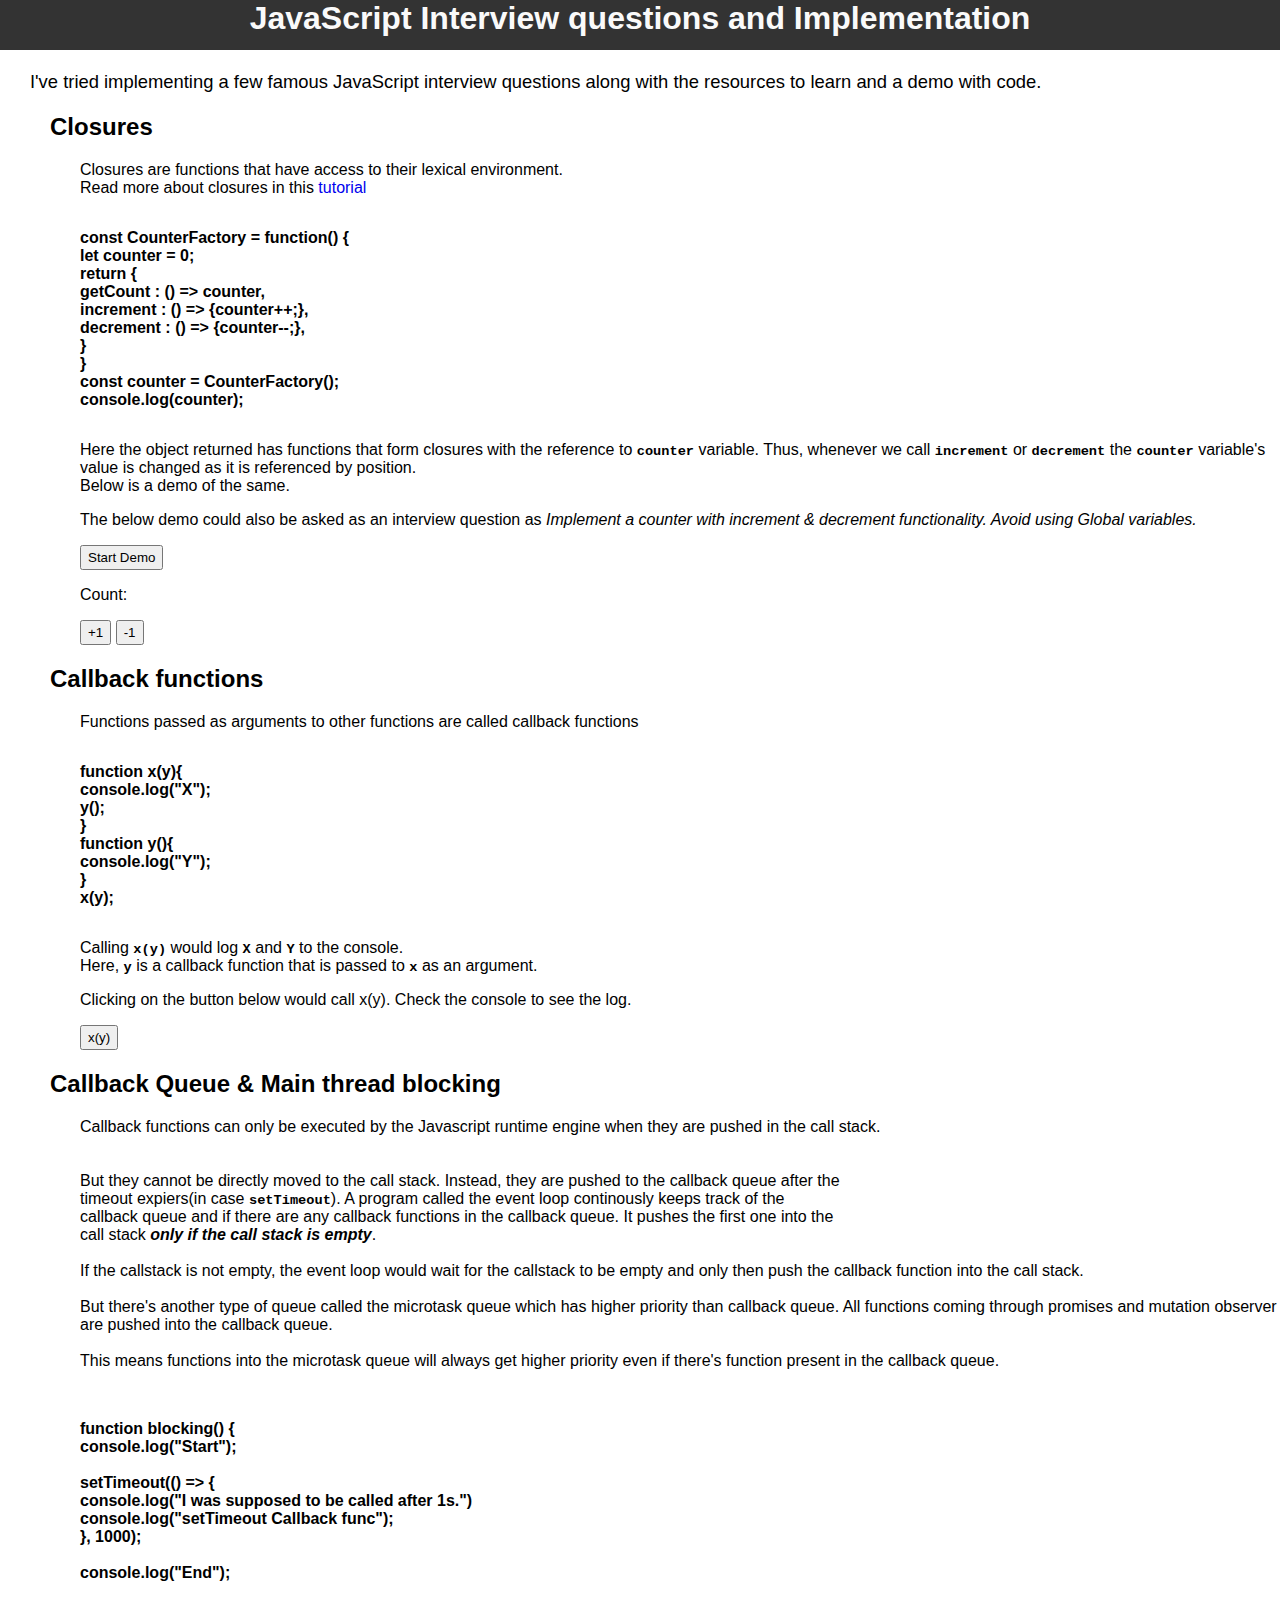
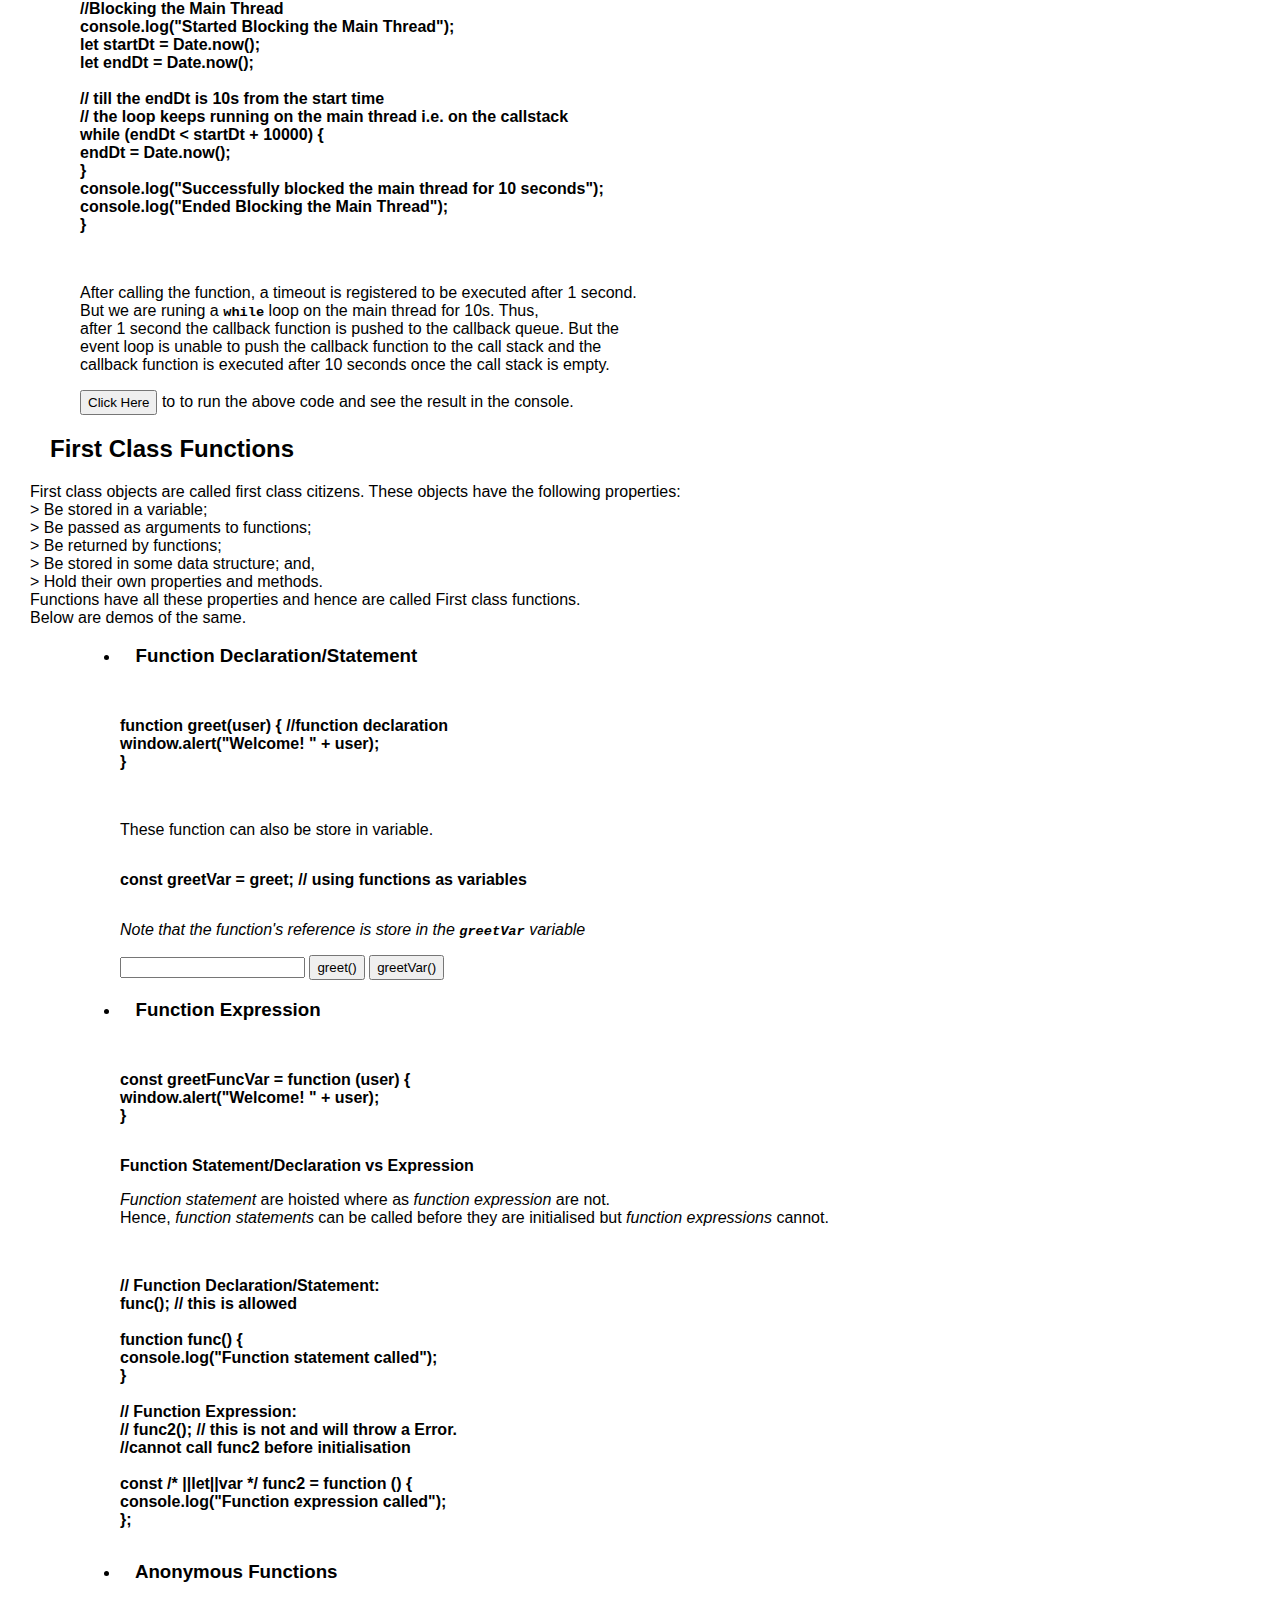
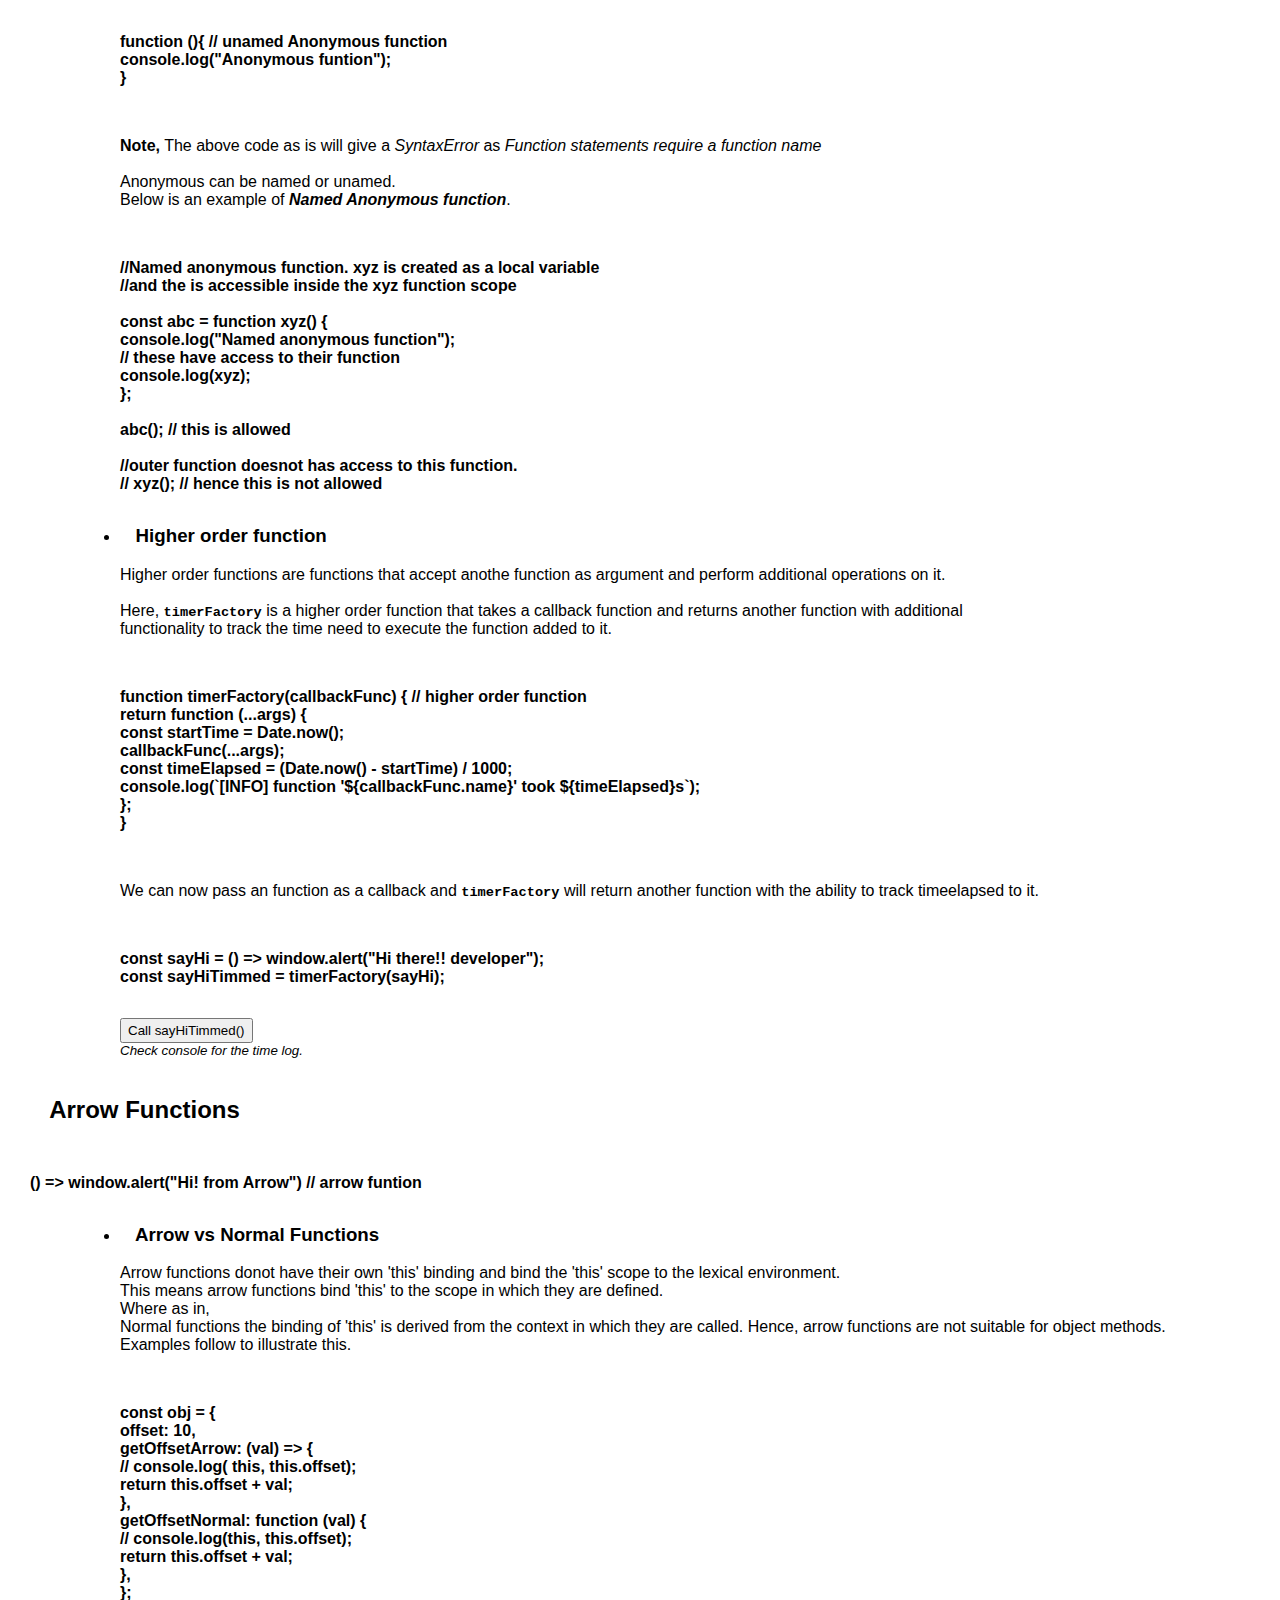
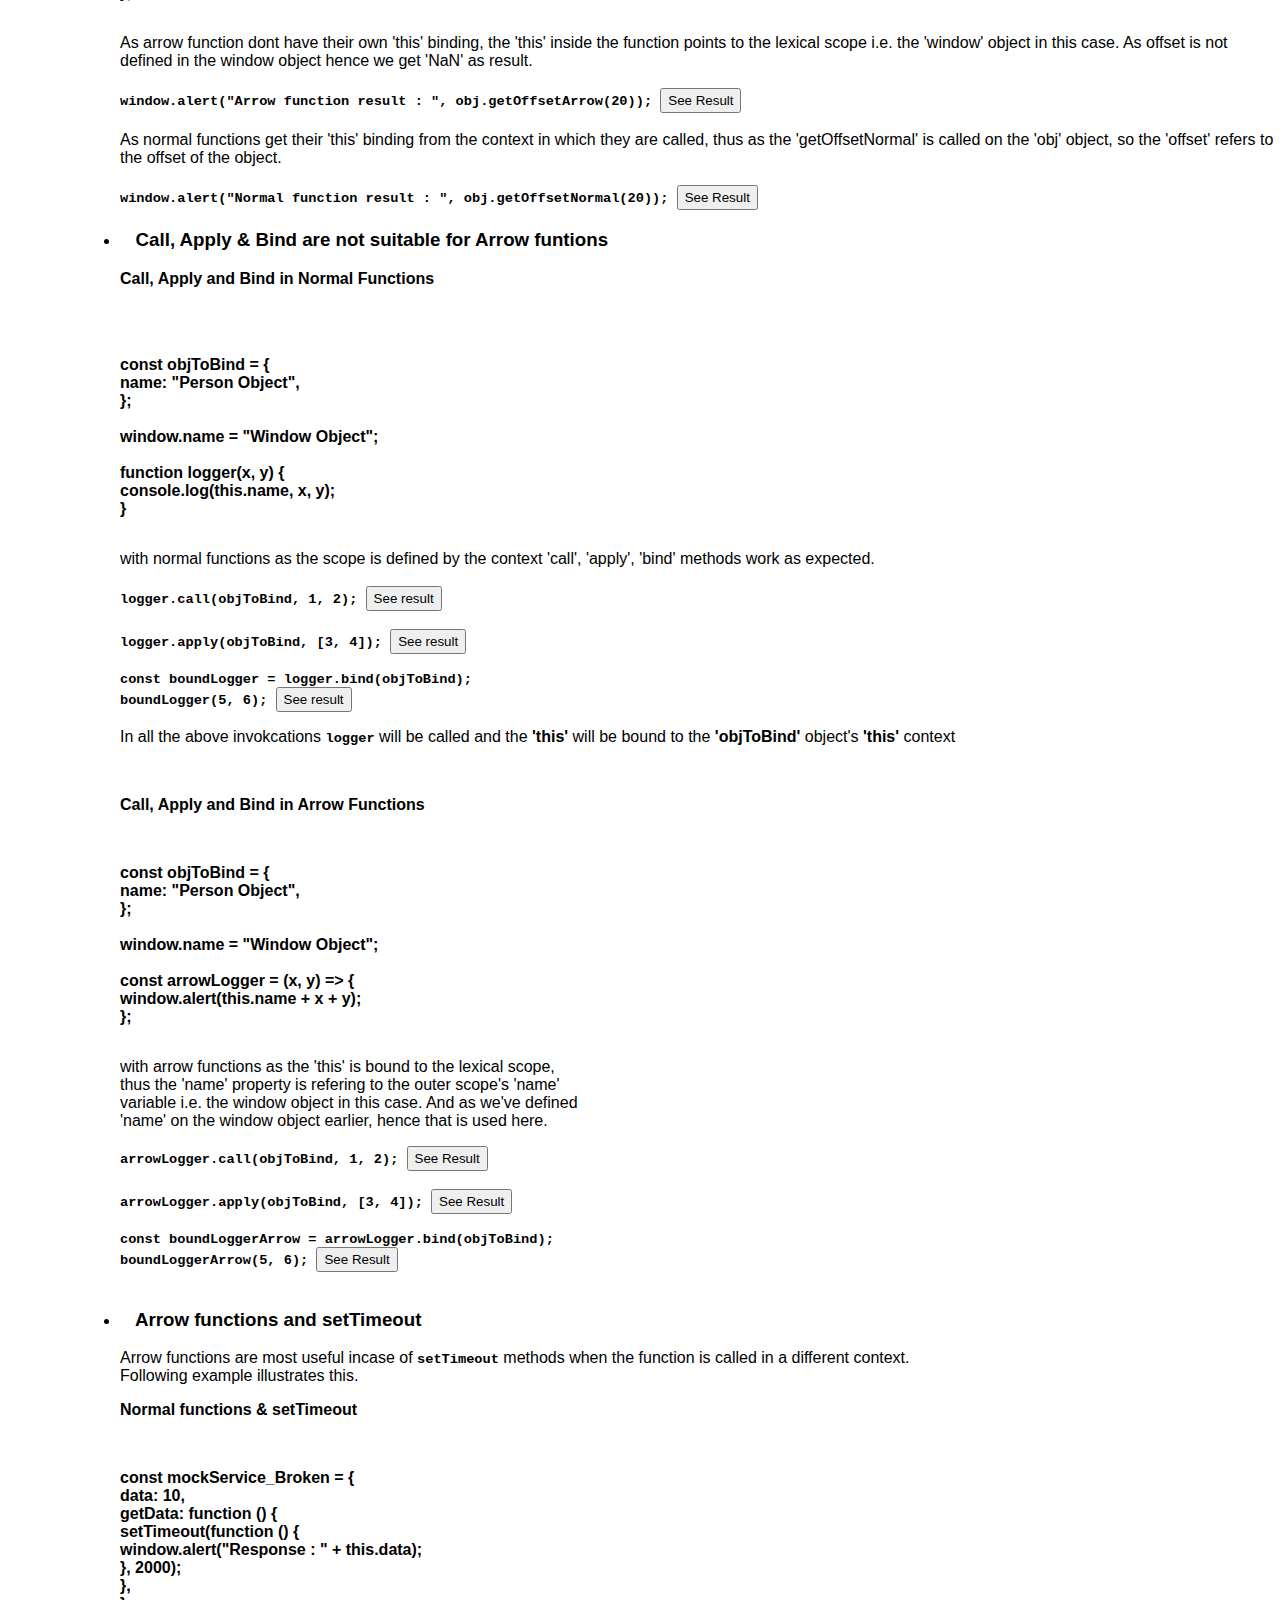
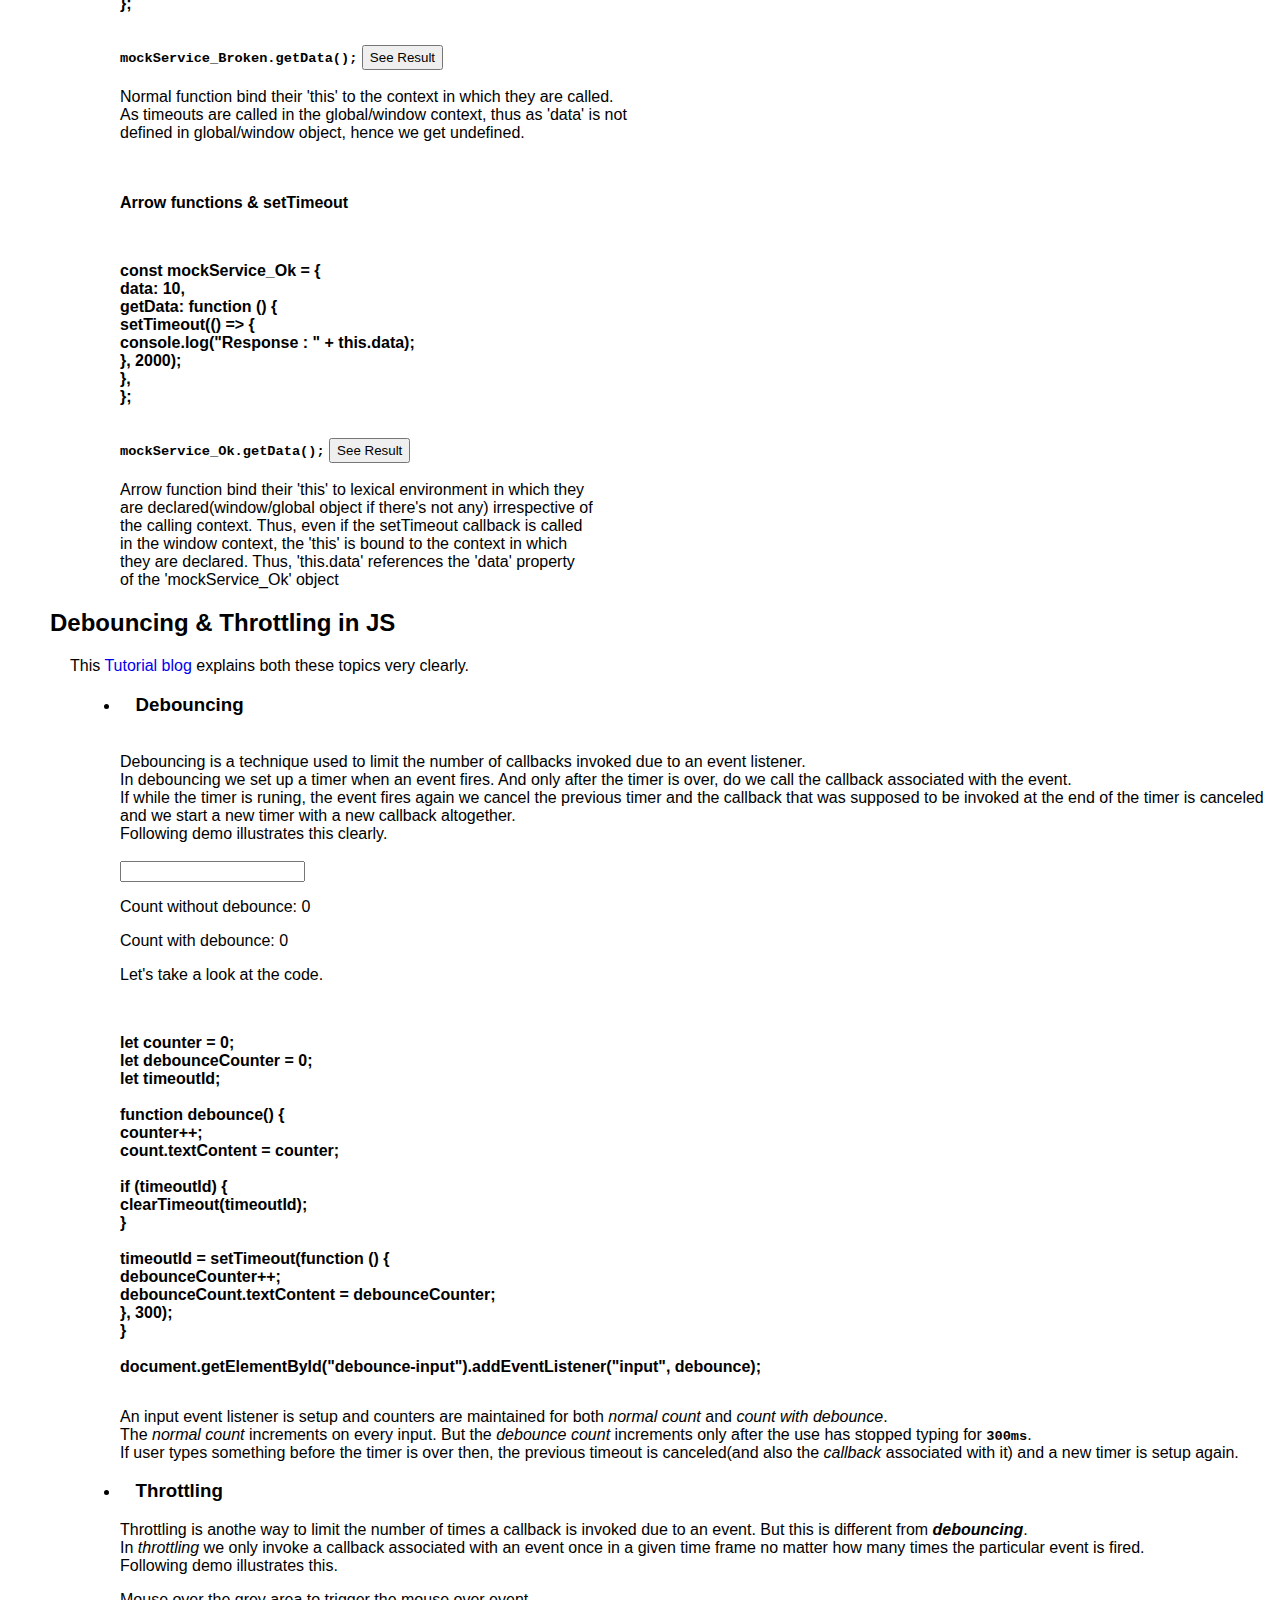
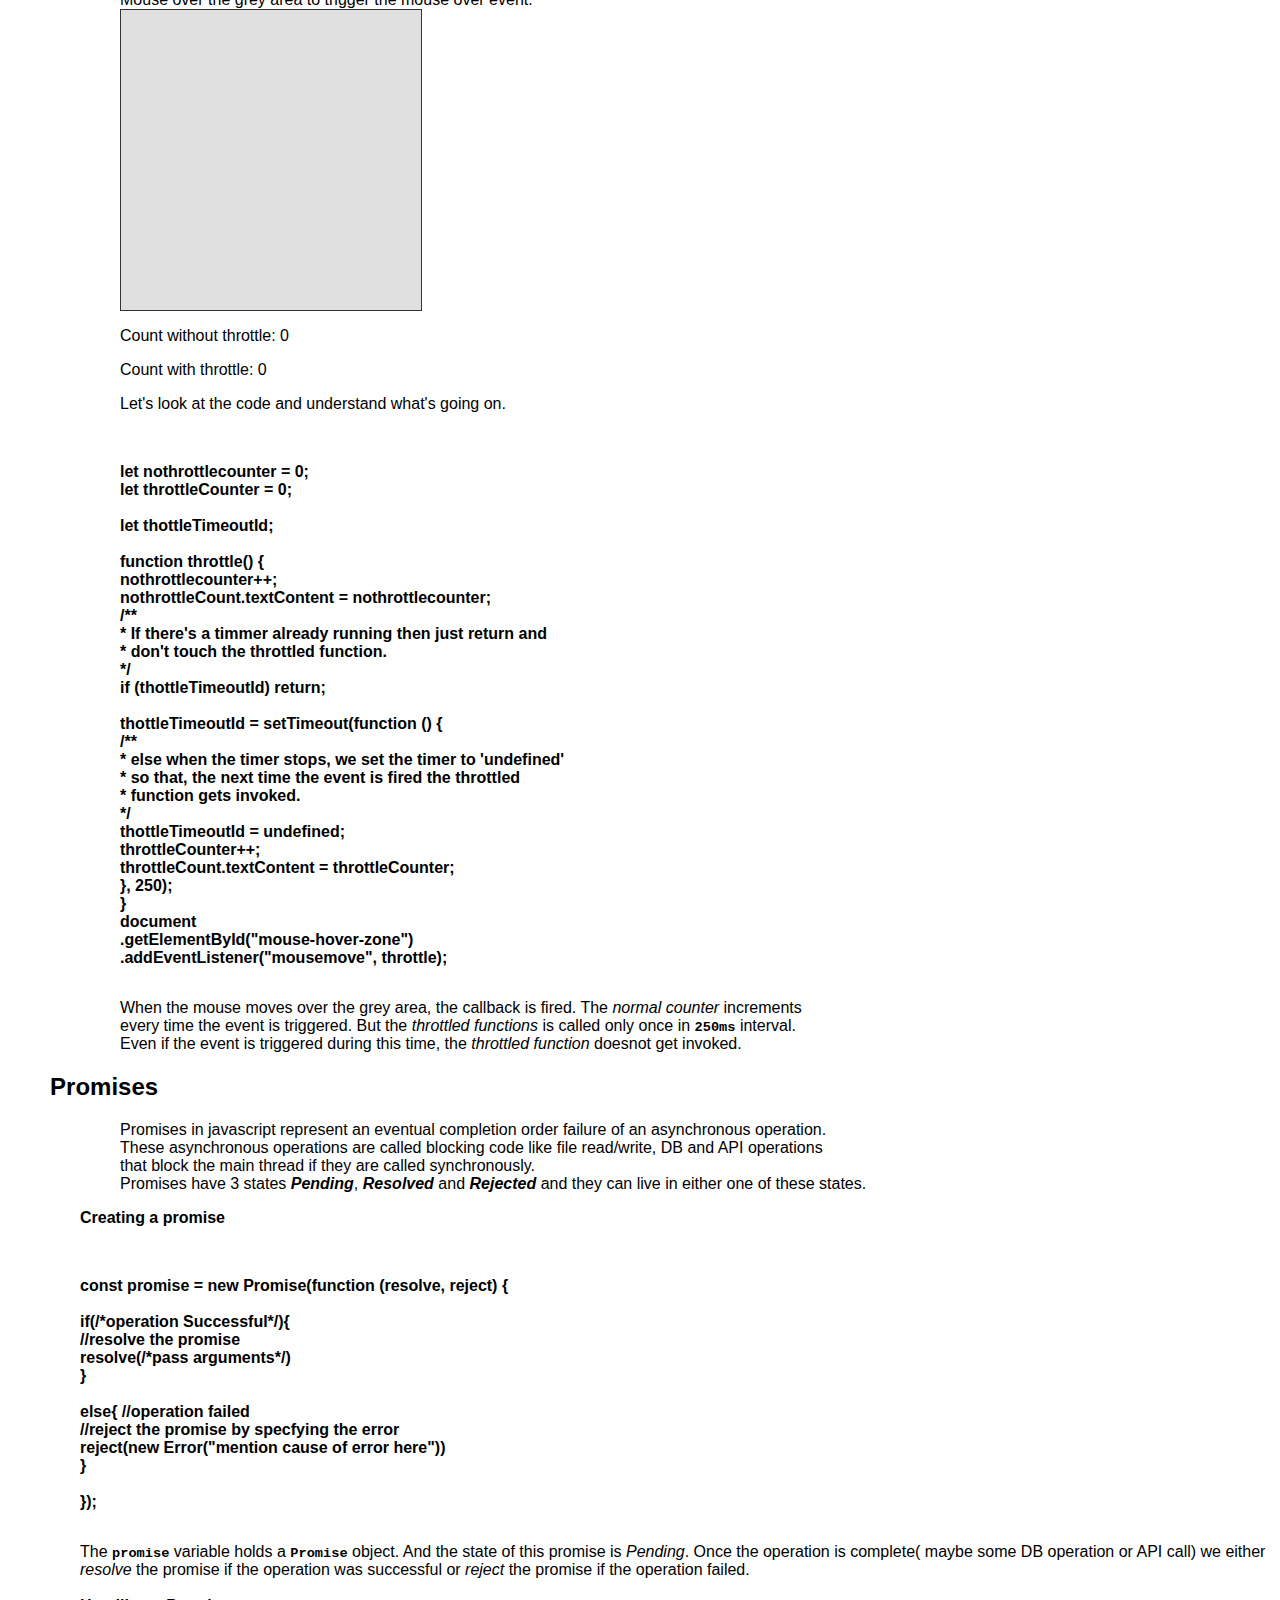
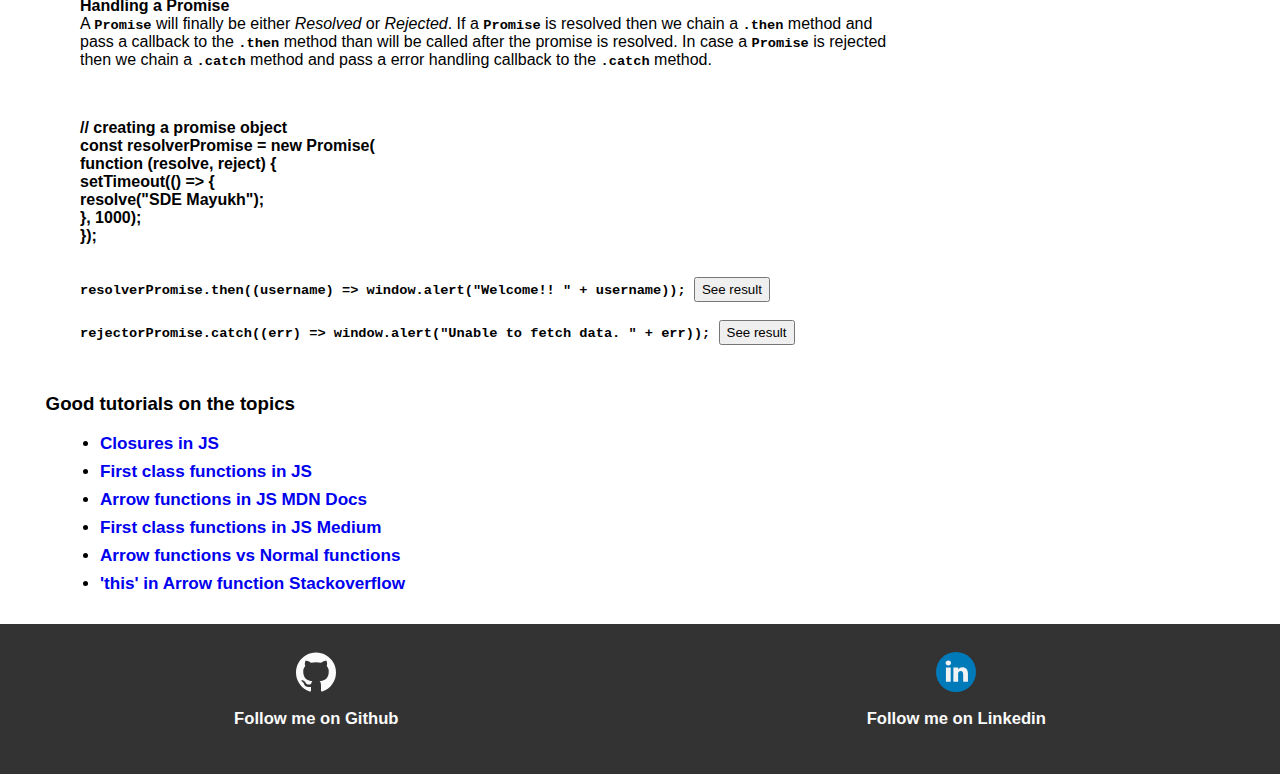
<file: index.html>
<meta name="robots" content="noindex" />
<html>
  <head>
    <meta charset="utf-8" />
    <meta name="viewport" content="width=device-width" />
    <link rel="stylesheet" href="index.css" />
    <title>Common JS Interview Questions</title>
  </head>
  <body>
    <header>
      <h1>JavaScript Interview questions and Implementation</h1>
      <p>
        I've tried implementing a few famous JavaScript interview questions
        along with the resources to learn and a demo with code.
      </p>
    </header>

    <main>
      <section id="closures">
        <h2>
          <a href="#closures">#</a>
          Closures
        </h2>
        <div>

        <p>
          Closures are functions that have access to their lexical environment.
          <br />
          Read more about closures in this
          <a href="https://www.toolsqa.com/javascript/closures-in-javascript/"
            >tutorial</a
          >
        </p>
        <p>
          <p id="code">
            
            const CounterFactory = function() {
        <br>    let counter = 0;
        <br>    return {
        <br>      getCount : () => counter,
        <br>      increment : () => {counter++;},
        <br>      decrement : () => {counter--;},
        <br>    }
        <br>  }
        <br>  const counter = CounterFactory();
        <br>  console.log(counter); 
        
          </p >

          Here the object returned has functions that form closures with the
          reference to <code>counter</code> variable. Thus, whenever we call
          <code>increment</code> or <code>decrement</code> the
          <code>counter</code> variable's value is changed as it is referenced
          by position.
          <br />
          Below is a demo of the same.
          <br>
          <p>
            The below demo could also be asked as an interview question as <em>Implement a counter with increment & decrement
functionality. Avoid using Global variables.</em>

          </p>
        </p>
        <div>
          <button id="closure-start">Start Demo</button>
          <p>
            Count:
            <span id="count"></span>
          </p>
          <button id="increment">+1</button>
          <button id="decrement">-1</button>
          <script src="closureCounter.js"></script>
        </div>
        </div>

      </section>

      <section id="callback-functions">
        <h2>
          <a href="#callback-functions">#</a>
          Callback functions
        </h2>
        <div>

        <p>
          Functions passed as arguments to other functions are called callback
          functions
        </p>
        <p>
          <p id="code">
            function x(y){
        <br>    console.log("X");
        <br>    y();
        <br>  }
        <br>  function y(){
        <br>    console.log("Y");
        <br>  }
        <br>  x(y);
        <br>
          </p >

          Calling <code>x(y)</code> would log <code>X</code> and
          <code>Y</code> to the console.
          <br />
          Here, <code>y</code> is a callback function that is passed to
          <code>x</code> as an argument.
          <br />
        </p>
        <div>
          <p>
            Clicking on the button below would call x(y). Check the console to
            see the log.
          </p>
          <button id="callback-invoke">x(y)</button>
          <script src="callback.js"></script>
        </div>
        </div>

      </section>

      <section id="callback-queue-and-main-thread-blocking">
        <h2>
          <a href="#callback-queue-and-main-thread-blocking">#</a>
          Callback Queue & Main thread blocking
        </h2>
        <div>
        <p>

        Callback functions can only be executed by the Javascript runtime engine when they are pushed in the call stack. 
        <br>
        <br>
        <br> But they cannot be directly moved to the call stack. Instead, they are pushed to the callback queue after the 
        <br> timeout expiers(in case <code>setTimeout</code>). A program called the event loop continously keeps track of the 
        <br> callback queue and if there are any callback functions in the callback queue. It pushes the first one into the 
        <br> call stack <strong><em>only if the call stack is empty</em></strong>. 
        <br>
        <br>
        If the callstack is not empty, the event loop would wait for the callstack to be empty and only then push the callback function into the call stack.
        <br>
        <br>
        But there's another type of queue called the microtask queue which has higher priority than callback queue.
        All functions coming through promises and mutation observer are pushed into the callback queue.
        <br>
        <br>
        This means functions into the microtask queue will always get higher priority even if there's function present in the callback queue.

        </p>

        <p>

          <p id="code">
          <br>  function blocking() {
          <br>    console.log("Start");
          <br>    
          <br>    setTimeout(() => {
          <br>      console.log("I was supposed to be called after 1s.")
          <br>      console.log("setTimeout Callback func");
          <br>    }, 1000);
          <br>    
          <br>    console.log("End");
          <br>    
          <br>    //Blocking the Main Thread
          <br>    console.log("Started Blocking the Main Thread");
          <br>    let startDt = Date.now();
          <br>    let endDt = Date.now();
          <br>    
          <br>    // till the endDt is 10s from the start time
          <br>    // the loop keeps running on the main thread i.e. on the callstack
          <br>    while (endDt < startDt + 10000) {
          <br>      endDt = Date.now();
          <br>    }
          <br>    console.log("Successfully blocked the main thread for 10 seconds");
          <br>    console.log("Ended Blocking the Main Thread");
          <br>  }
          </p>

          <br> After calling the function, a timeout is registered to be executed after 1 second.
          <br> But we are runing a <code>while</code> loop on the main thread for 10s.  Thus,
          <br> after 1 second the callback function is pushed to the callback queue.  But the 
          <br> event loop is unable to push the callback function to the call stack and the
          <br> callback function is executed after 10 seconds once the call stack is empty.
        </div>
          
        </p>

        <div>
          <button id="blocking-start">Click Here</button> to to run the above code and see the result in the console.
          <script src="blocking.js"></script> 
        </div>
      </section>

      <section id="functions-as-first-class-citizen">
        <h2>
          <a href="#functions-as-first-class-citizen">#</a>
          First Class Functions
        </h2>
        <p>
          
        First class objects are called first class citizens. 
        These objects have the following properties: 
  <br>    > Be stored in a variable;
  <br>    > Be passed as arguments to functions;
  <br>    > Be returned by functions;
  <br>    > Be stored in some data structure; and,
  <br>    > Hold their own properties and methods.
  <br>  Functions have all these properties and hence are called First class functions.
  <br>  Below are demos of the same.
          
        </p>

        <ul>

          <li id="function-declaration">
            <h3>
              <a href="#function-declaration">#</a>
              Function Declaration/Statement
            </h3>
            <p>

              <p id="code">
        <br>    function greet(user) { //function declaration
        <br>      window.alert("Welcome! " + user);
        <br>    }
              </p>
              <br>
              These function can also be store in variable.

              <p id="code">
                  const greetVar = greet; // using functions as variables
              </p>
              <em>Note that the function's reference is store in the <strong><code>greetVar</code></strong> variable</em>
            </p>
            
            <div>
              <input type="text" id="function-declaration-input">
              <button id="function-declaration-call">
                greet()
              </button>
              <button id="function-variable-call">
                greetVar()
              </button>
            </div>
          </li>

          <li id="functions-expression">
            <h3>
              <a href="#functions-expression">#</a>
              Function Expression
            </h3>
            <p id="code">
          <br>const greetFuncVar = function (user) {
          <br>  window.alert("Welcome! " + user);
          <br>}
            </p>
           
            <div>

              <strong>Function Statement/Declaration vs Expression</strong>
              <p>
                <em>Function statement</em> are hoisted where as <em>function expression</em> are not.
                <br>
                Hence, <em>function statements</em> can be called before they are initialised
                but <em> function expressions</em> cannot. 
              </p>
              <p id="code">
              <br> // Function Declaration/Statement:
              <br> func(); // this is allowed
              <br> 
              <br> function func() {
              <br>   console.log("Function statement called");
              <br> }
              <br> 
              <br> // Function Expression:
              <br> // func2(); // this is not and will throw a Error. 
              <br>           //cannot call func2 before initialisation
              <br> 
              <br> const /* ||let||var */ func2 = function () {
              <br>   console.log("Function expression called");
              <br> };
              </p>
            </div>
          </li>

          <li id="anonymous-functions">
            <h3>
              <a href="#anonymous-functions">#</a>
              Anonymous Functions
            </h3>
            <p>
              <p id="code">
              <br>function (){ // unamed Anonymous  function 
              <br>  console.log("Anonymous funtion");
              <br>}
              </p>
              
              <br>
              <strong>Note,</strong>
              The above code as is will give a <em>SyntaxError</em> as <em>
                Function statements require a function name
              </em>
              <br>
              <br>
              Anonymous can be named or unamed.
              <br>
              Below is an example of <strong><em>Named Anonymous function</em></strong>.
              <br>

              <p id="code">
            <br>      //Named anonymous function. xyz is created as a local variable 
            <br>      //and the is accessible inside the xyz function scope
            <br>      
            <br>      const abc = function xyz() {
            <br>        console.log("Named anonymous function");
            <br>        // these have access to their function
            <br>        console.log(xyz);
            <br>      };
            <br>      
            <br>      abc(); // this is allowed
            <br>        
            <br>      //outer function doesnot has access to this function.
            <br>      // xyz(); // hence this is not allowed
              </p>

            </p>
          </li>

          <li id="higher-order-functions">
            <h3>
              <a href="#higher-order-functions">#</a>
              Higher order function
            </h3>
            <p>
              Higher order functions are functions that accept anothe function as argument and perform additional operations on it.
              <br>
              <br>
              Here, <strong><code>timerFactory</code></strong> is a higher order function that takes a callback function and returns another function with additional
              <br>
              functionality to track the time need to execute the function  added to it.
              <br>
              <p>

              <p id="code">
              <br>  function timerFactory(callbackFunc) { // higher order function
              <br>    return function (...args) {
              <br>      const startTime = Date.now();
              <br>      callbackFunc(...args);
              <br>      const timeElapsed = (Date.now() - startTime) / 1000;
              <br>      console.log(`[INFO] function '${callbackFunc.name}' took ${timeElapsed}s`);
              <br>    };
              <br>  }
              </p>
              <br>
              We can now pass an function as a callback and <code>timerFactory</code> will return another function with the ability to track timeelapsed to it.
              <br>
              <p id="code">
              <br>  const sayHi = () => window.alert("Hi there!! developer");
              <br>  const sayHiTimmed = timerFactory(sayHi);
              </p>
              </p>

              <div>
                <button id="higher-order-call">Call sayHiTimmed()</button>
                <script src="higherOrderFunctions.js"></script>
                <br>
                <small><em>Check console for the time log.</em></small>
              </div>
              <br>
            </p>
          </li>
        </ul>
        <script src="firstClassFunctions.js"></script>
      </section>

      <section id="arrow-functions">
        <h2>
          <a href="#arrow-functions">#</a>
          Arrow Functions
        </h2>
        <p id="code">
        <br> () => window.alert("Hi! from Arrow") // arrow funtion
        </p>
        <ul>
          <li id="arrow-vs-normal-functions">
            <h3>
              <a href="#arrow-vs-normal-functions">#</a>
              Arrow vs Normal Functions
            </h3>
            <p>
              Arrow functions donot have their own 'this' binding and bind the 
              'this' scope to the lexical environment. 
              <br>
              This means arrow functions
              bind 'this' to the scope in which they are defined. 
              <br>
              Where as in,
              <br>
              Normal functions the binding of 'this' is derived from the context
              in which they are called. Hence, arrow functions are not suitable for object methods.
              <br>
              Examples follow to illustrate this.
            </p>
            <p id="code">
        <br>  const obj = {
        <br>    offset: 10,
        <br>    getOffsetArrow: (val) => {
        <br>      //       console.log( this, this.offset);
        <br>      return this.offset + val;
        <br>    },
        <br>    getOffsetNormal: function (val) {
        <br>      //       console.log(this, this.offset);
        <br>      return this.offset + val;
        <br>    },
        <br>  };
            </p>
            As arrow function dont have their own 'this' binding, the 'this'
            inside the function points to the lexical scope i.e. the 'window'
            object in this case. As offset is not defined in the window object
            hence we get 'NaN' as result.
            <br>
            <br>
            <code>
              window.alert("Arrow function result : ", obj.getOffsetArrow(20));
            </code>
            <button id="arrow-function-result-1">See Result</button>
            <br>
            <br>
            As normal functions get their 'this' binding from the context
            in which they are called, thus as the 'getOffsetNormal' is called
            on the 'obj' object, so the 'offset' refers to the offset of the
            object.
            <br>
            <br>
            <code>
              window.alert("Normal function result : ", obj.getOffsetNormal(20));
            </code>
            <button id="normal-function-result-1">See Result</button>
            <br>
          </li>

          <li id="arrow-vs-normal-functions-call-apply-bind">
            <h3>
              <a href="#arrow-vs-normal-functions-call-apply-bind">#</a>
              Call, Apply & Bind are not suitable for Arrow funtions
            </h3>
            <p>
              <strong>Call, Apply and Bind in Normal Functions</strong>
              <br>
              <br>
              <p id="code">
        <br>  const objToBind = {
        <br>    name: "Person Object",
        <br>  };
        <br>  
        <br>  window.name = "Window Object";
        <br>  
        <br>  function logger(x, y) {
        <br>    console.log(this.name, x, y);
        <br>  }
            </p>
        
        with normal functions as the scope is defined by the context
        'call', 'apply', 'bind' methods work as expected.
            <br><br>
            <code>
              logger.call(objToBind, 1, 2);
            </code>
            <button id="call-normal">See result</button>
            <br>
            <br>
            <code>
              logger.apply(objToBind, [3, 4]);
            </code>
            <button id="apply-normal">See result</button>
            <br>
            <br>
            <code>
              const boundLogger = logger.bind(objToBind);
              <br>
              boundLogger(5, 6);
            </code>
            <button id="bind-normal">See result</button>
            <br>
            <p>In all the above invokcations <code>logger</code> will be called and the <strong>'this'</strong> will be bound to the <strong>'objToBind'</strong> object's <strong>'this'</strong> context</p>
          <br>
          </p>

        <p>
          <strong>Call, Apply and Bind in Arrow Functions</strong>
          <p id="code">
          <br>  const objToBind = {
          <br>    name: "Person Object",
          <br>  };
          <br>                                 
          <br>  window.name = "Window Object";
          <br>                                 
          <br>  const arrowLogger = (x, y) => {
          <br>    window.alert(this.name + x + y);
          <br>  };
          </p>
          
          with arrow functions as the 'this' is bound to the lexical scope,
          <br>
          thus the 'name' property is refering to the outer scope's 'name'
          <br>
          variable i.e. the window object in this case. And as we've defined
          <br>
          'name' on the window object earlier, hence that is used here.
          <br>
        </p>
            <code>
              arrowLogger.call(objToBind, 1, 2);
            </code>
            <button id="call-arrow">See Result</button>
            <br><br>
            <code>
              arrowLogger.apply(objToBind, [3, 4]);
            </code>
            <button id="apply-arrow">See Result</button>
            <br><br>
            <code>
              const boundLoggerArrow = arrowLogger.bind(objToBind);
        <br>  boundLoggerArrow(5, 6);
            </code>
            <button id="bind-arrow">See Result</button>
            <br><br>
          </li>

          <li id="arrow-functions-and-setTimeout">
            <h3>
              <a href="#arrow-functions-and-setTimeout">#</a>
              Arrow functions and setTimeout
            </h3>
            <p>
              Arrow functions are most useful incase of <code>setTimeout</code> methods
              when the function is called in a different context.
              <br>
              Following example illustrates this.
            </p>
            <strong>Normal functions & setTimeout</strong>
            <p id="code">
          <br>const mockService_Broken = {
          <br>  data: 10,
          <br>  getData: function () {
          <br>    setTimeout(function () {
          <br>      window.alert("Response : " + this.data);
          <br>    }, 2000);
          <br>  },
          <br>};
            </p>
            <p>
              <code> mockService_Broken.getData();</code>
              <button id="setTimeout-normal">See Result</button>
              <br>
              <br>
              Normal function bind their 'this' to the context in which they are called.
              <br>
              As timeouts are called in the global/window context, thus as 'data' is not
              <br>
              defined in global/window object, hence we get undefined.
  
            </p>
            <br><br>
            <strong>Arrow functions & setTimeout</strong>
            <p id="code">
              <br>const mockService_Ok = {
              <br>  data: 10,
              <br>  getData: function () {
              <br>    setTimeout(() => {
              <br>      console.log("Response : " + this.data);
              <br>    }, 2000);
              <br>  },
              <br>};
            </p>
          <p>
              <code> mockService_Ok.getData();</code>
              <button id="setTimeout-arrow">See Result</button>
              <br>
        <br>  Arrow function bind their 'this' to lexical environment in which they  
        <br>  are declared(window/global object if there's not any) irrespective of 
        <br>  the calling context. Thus, even if the setTimeout callback is called 
        <br>  in the window context, the 'this' is bound to the context in which
        <br>  they are declared. Thus, 'this.data' references the 'data' property
        <br>  of the 'mockService_Ok' object
          </p>
          </li>
        </ul>
        <script src="arrowFunctions.js"></script>
      </section>

      <section id="debouncing-throttling">
        <h2>
          <a href="#debouncing-throttling">#</a>
          Debouncing & Throttling in JS
        </h2>
        <p style="margin-left: 40px;">
          This <a href="https://www.telerik.com/blogs/debouncing-and-throttling-in-javascript?msclkid=8d066004aff011ecbf83bb0fd308abd4" target="_blank">Tutorial blog</a> explains both these topics very clearly.    
        </p>
        
        <ul>

          <li id="debouncing">
            <h3>
              <a href="#debouncing">#</a>
              Debouncing
            </h3>
            <br>
            Debouncing is a technique used to limit the number of callbacks invoked due to an event listener. 
            <br>
            In debouncing we set up a timer when an event fires. And 
            only after the timer is over, do we call the callback 
            associated with the event. 
            <br>
            If while the timer is runing, the event fires again we
            cancel the previous timer and the callback that was 
            supposed to be invoked at the end of the timer is 
            canceled and we start a new timer with a new callback 
            altogether.
            <br>
            Following demo illustrates this clearly.
            <br>
            <br>
            <div>
              <input type="text" id="debounce-input">
              <p>
                Count without debounce:
                <span id="no-debounce-count"></span>
              </p>
              <p>
                Count with debounce:
                <span id="debounce-count"></span>
              </p>
              <script src="debounce.js"></script>
            </div>

            <p>
              Let's take a look at the code.
              <p id="code">
            <br>let counter = 0;
            <br>let debounceCounter = 0;
            <br>let timeoutId;
            <br>                                      
            <br>function debounce() {
            <br>  counter++;
            <br>  count.textContent = counter;
            <br>                                             
            <br>  if (timeoutId) {
            <br>    clearTimeout(timeoutId);
            <br>  }
            <br>                                                 
            <br>  timeoutId = setTimeout(function () {
            <br>    debounceCounter++;
            <br>    debounceCount.textContent = debounceCounter;
            <br>  }, 300);
            <br>}
            <br>                                                                                                      
            <br>document.getElementById("debounce-input").addEventListener("input", debounce);
              </p>
              An input event listener is setup and counters are maintained for both <em>normal count</em> and <em>
                count with debounce</em>. 
              <br> 
              The <em>normal count</em> increments on every 
              input. But the <em>debounce count</em> increments
              only after the use has stopped typing for 
              <code>300ms</code>.  
              <br> If user types something before the timer is 
              over then, the previous timeout is canceled(and also the <em>callback</em> associated with it) and a
              new timer is setup again.
            </p>
          </li>

          <li id="throttling">
            <h3>
              <a href="#throttling">#</a>
              Throttling
            </h3>
            <p>
              Throttling is anothe way to limit the number of
              times a callback is invoked due to an event. 
              But this is different from <strong><em>debouncing</em></strong>.
              <br>
              In <em>throttling</em> we only invoke a callback 
              associated with an event once in a given time frame 
              no matter how many times the particular event is fired.
              <br>
              Following demo illustrates this.
            </p>
            <div>
                Mouse over the grey area to trigger the
                mouse over event.
                <br>
                <div id="mouse-hover-zone"></div>
                <p>
                  Count without throttle:
                  <span id="no-throttle-count"></span>
                </p>
                <p>
                  Count with throttle:
                  <span id="throttle-count"></span>
                </p>
                <script src="throttle.js"></script>
            </div>
            <p>
              Let's look at the code and understand what's going on.
              <p id="code">
            <br>let nothrottlecounter = 0;
            <br>let throttleCounter = 0;
            <br>                                         
            <br>let thottleTimeoutId;
            <br>                                       
            <br>function throttle() {
            <br>  nothrottlecounter++;
            <br>  nothrottleCount.textContent = nothrottlecounter;
            <br>  /**
            <br>  * If there's a timmer already running then just return and
            <br>  * don't touch the throttled function.
            <br>  */
            <br>  if (thottleTimeoutId) return;
            <br>                                                  
            <br>  thottleTimeoutId = setTimeout(function () {
            <br>    /**
            <br>    * else when the timer stops, we set the timer to 'undefined'
            <br>    * so that, the next time the event is fired the throttled
            <br>    * function gets invoked.
            <br>    */
            <br>    thottleTimeoutId = undefined;
            <br>    throttleCounter++;
            <br>    throttleCount.textContent = throttleCounter;
            <br>  }, 250);
            <br>}
            <br>document
            <br>  .getElementById("mouse-hover-zone")
            <br>  .addEventListener("mousemove", throttle);
              </p>
              When the mouse moves over the grey area, the callback is fired.
              The <em>normal counter</em> increments
         <br> every time the event is triggered. But the 
              <em>throttled functions</em> is called only once in <code>250ms</code> interval.
         <br> Even if the event is triggered during this time, 
              the <em>throttled function</em> doesnot get invoked.
            </p>
          </li>
        </ul>
      </section>

      <section id="promises">
        <h2>
          <a href="#promises">#</a>
          Promises
        </h2>

        <div>
        <p style="margin-left: 40px;">
          Promises in javascript represent an eventual completion order failure of an asynchronous operation. 
    <br>  These asynchronous operations are called blocking code like file read/write, DB and API operations
    <br>  that block the main thread if they are called synchronously.
    <br>  Promises have 3 states <strong><em>Pending</em></strong>, 
          <strong><em>Resolved</em></strong> and <strong><em>Rejected</em></strong>
          and they can live in either one of these states.
        </p>

        <div>
          <strong>Creating a promise</strong>
          <p id="code">
          <br>const promise = new Promise(function (resolve, reject) {
          <br>  
          <br>  if(/*operation Successful*/){
          <br>    //resolve the promise 
          <br>    resolve(/*pass arguments*/)
          <br>  }
          <br>                                             
          <br>  else{ //operation failed
          <br>    //reject the promise by specfying the error
          <br>    reject(new Error("mention cause of error here"))
          <br>  }
          <br>                                  
          <br>});
          </p>

          The <code>promise</code> variable holds a <code>Promise</code> object.
          And the state of this promise is <em>Pending</em>. Once the operation is complete( maybe 
          some DB operation or API call) we either <em>resolve</em> the promise if the operation was successful
          or <em>reject</em> the promise if the operation failed.
        </div>
        <br>
        <div>
          <strong>Handling a Promise</strong>
          <br>
          A <code>Promise</code> will finally be either <em>Resolved</em> or <em>Rejected</em>. 
          If a <code>Promise</code> is resolved then we chain a <code>.then</code> method and
    <br>  pass a callback to the <code>.then</code> method than will be called after the promise is resolved. In case a <code>Promise</code> is rejected 
    <br>  then we chain a <code>.catch</code> method and pass a error handling callback to the <code>.catch</code> method.
        </div>  

        <p id="code">
      <br>  // creating a promise object
      <br>  const resolverPromise = new Promise(
      <br>    function (resolve, reject) { 
      <br>      setTimeout(() => {
      <br>        resolve("SDE Mayukh");
      <br>      }, 1000);
      <br>  });
        </p>

        <code>
          resolverPromise.then((username) => window.alert("Welcome!! " + username));
        </code>
        <button id="resolve-promise">See result</button>
        <br><br>

        <code>
          rejectorPromise.catch((err) => window.alert("Unable to fetch data. " + err));
        </code>
        <button id="reject-promise">See result</button>
        <br><br>
        </div>

        <script src="promises.js"></script>
      </section>

    </main>

    <footer id="tutorial-and-references">
      <h3>
        <a href="#tutorial-and-references">#</a>
        Good tutorials on the topics
      </h3>
      <ul>
        <li>
          <a href="https://www.toolsqa.com/javascript/closures-in-javascript/"
            >Closures in JS</a
          >
        </li>
        <li>
          <a
            href="https://medium.com/@ian_grubb/first-class-functions-in-javascript-fe6caf61d179"
            >First class functions in JS</a
          >
        </li>
        <li>
          <a
            href="https://developer.mozilla.org/en-US/docs/Web/JavaScript/Reference/Functions/Arrow_functions#Lexical_this"
            >Arrow functions in JS MDN Docs</a
          >
        </li>
        <li>
          <a
            href="https://medium.com/launch-school/javascript-weekly-an-introduction-to-first-class-functions-9d069e6fb137#:~:text=First-class%20functions%20are%20a%20vital%20part%20of%20the,fact%2C%20JavaScript%20functions%20are%20themselves%20types%20of%20objects.?msclkid=e3672d5bb18311eca98c9fc37744686f"
            >First class functions in JS Medium</a
          >
        </li>
        <li>
          <a
            href="https://medium.com/swlh/javascript-arrow-functions-vs-regular-functions-5ec4a9076796"
            >Arrow functions vs Normal functions</a
          >
        </li>
        <li>
          <a
            href="https://stackoverflow.com/questions/28371982/what-does-this-refer-to-in-arrow-functions-in-es6"
            >'this' in Arrow function Stackoverflow</a
          >
        </li>
      </ul>

      
    </footer>
    <div id="follow-me">
      <a href="https://github.com/mayukhkchanda" id="github" target="_blank">
        <svg xmlns="http://www.w3.org/2000/svg" xmlns:xlink="http://www.w3.org/1999/xlink" version="1.1" id="Capa_1" x="0px" y="0px" width="40px" height="40px" viewBox="0 0 438.549 438.549"  style="enable-background:new 0 0 40 40; fill: #fafafa" xml:space="preserve">
<g>
	<path d="M409.132,114.573c-19.608-33.596-46.205-60.194-79.798-79.8C295.736,15.166,259.057,5.365,219.271,5.365   c-39.781,0-76.472,9.804-110.063,29.408c-33.596,19.605-60.192,46.204-79.8,79.8C9.803,148.168,0,184.854,0,224.63   c0,47.78,13.94,90.745,41.827,128.906c27.884,38.164,63.906,64.572,108.063,79.227c5.14,0.954,8.945,0.283,11.419-1.996   c2.475-2.282,3.711-5.14,3.711-8.562c0-0.571-0.049-5.708-0.144-15.417c-0.098-9.709-0.144-18.179-0.144-25.406l-6.567,1.136   c-4.187,0.767-9.469,1.092-15.846,1c-6.374-0.089-12.991-0.757-19.842-1.999c-6.854-1.231-13.229-4.086-19.13-8.559   c-5.898-4.473-10.085-10.328-12.56-17.556l-2.855-6.57c-1.903-4.374-4.899-9.233-8.992-14.559   c-4.093-5.331-8.232-8.945-12.419-10.848l-1.999-1.431c-1.332-0.951-2.568-2.098-3.711-3.429c-1.142-1.331-1.997-2.663-2.568-3.997   c-0.572-1.335-0.098-2.43,1.427-3.289c1.525-0.859,4.281-1.276,8.28-1.276l5.708,0.853c3.807,0.763,8.516,3.042,14.133,6.851   c5.614,3.806,10.229,8.754,13.846,14.842c4.38,7.806,9.657,13.754,15.846,17.847c6.184,4.093,12.419,6.136,18.699,6.136   c6.28,0,11.704-0.476,16.274-1.423c4.565-0.952,8.848-2.383,12.847-4.285c1.713-12.758,6.377-22.559,13.988-29.41   c-10.848-1.14-20.601-2.857-29.264-5.14c-8.658-2.286-17.605-5.996-26.835-11.14c-9.235-5.137-16.896-11.516-22.985-19.126   c-6.09-7.614-11.088-17.61-14.987-29.979c-3.901-12.374-5.852-26.648-5.852-42.826c0-23.035,7.52-42.637,22.557-58.817   c-7.044-17.318-6.379-36.732,1.997-58.24c5.52-1.715,13.706-0.428,24.554,3.853c10.85,4.283,18.794,7.952,23.84,10.994   c5.046,3.041,9.089,5.618,12.135,7.708c17.705-4.947,35.976-7.421,54.818-7.421s37.117,2.474,54.823,7.421l10.849-6.849   c7.419-4.57,16.18-8.758,26.262-12.565c10.088-3.805,17.802-4.853,23.134-3.138c8.562,21.509,9.325,40.922,2.279,58.24   c15.036,16.18,22.559,35.787,22.559,58.817c0,16.178-1.958,30.497-5.853,42.966c-3.9,12.471-8.941,22.457-15.125,29.979   c-6.191,7.521-13.901,13.85-23.131,18.986c-9.232,5.14-18.182,8.85-26.84,11.136c-8.662,2.286-18.415,4.004-29.263,5.146   c9.894,8.562,14.842,22.077,14.842,40.539v60.237c0,3.422,1.19,6.279,3.572,8.562c2.379,2.279,6.136,2.95,11.276,1.995   c44.163-14.653,80.185-41.062,108.068-79.226c27.88-38.161,41.825-81.126,41.825-128.906   C438.536,184.851,428.728,148.168,409.132,114.573z"/>
</g>
<g>
</g>
<g>
</g>
<g>
</g>
<g>
</g>
<g>
</g>
<g>
</g>
<g>
</g>
<g>
</g>
<g>
</g>
<g>
</g>
<g>
</g>
<g>
</g>
<g>
</g>
<g>
</g>
<g>
</g>
        </svg>
        <p>Follow me on Github</p>
      </a>
      <a href="https://www.linkedin.com/in/mayukh-chanda-9a0080172/" id="linkedin"target="_blank">
        <svg xmlns="http://www.w3.org/2000/svg" xmlns:xlink="http://www.w3.org/1999/xlink" id="Capa_1" width="40px" height="40px"  style="enable-background:new 0 0 112.196 112.196;" version="1.1" viewBox="0 0 112.196 112.196" xml:space="preserve"><g><circle cx="56.098" cy="56.097" r="56.098" style="fill:#007AB9;"/><g><path d="M89.616,60.611v23.128H76.207V62.161c0-5.418-1.936-9.118-6.791-9.118    c-3.705,0-5.906,2.491-6.878,4.903c-0.353,0.862-0.444,2.059-0.444,3.268v22.524H48.684c0,0,0.18-36.546,0-40.329h13.411v5.715    c-0.027,0.045-0.065,0.089-0.089,0.132h0.089v-0.132c1.782-2.742,4.96-6.662,12.085-6.662    C83.002,42.462,89.616,48.226,89.616,60.611L89.616,60.611z M34.656,23.969c-4.587,0-7.588,3.011-7.588,6.967    c0,3.872,2.914,6.97,7.412,6.97h0.087c4.677,0,7.585-3.098,7.585-6.97C42.063,26.98,39.244,23.969,34.656,23.969L34.656,23.969z     M27.865,83.739H41.27V43.409H27.865V83.739z" style="fill:#F1F2F2;"/></g></g><g/><g/><g/><g/><g/><g/><g/><g/><g/><g/><g/><g/><g/><g/><g/></svg>
        <p>Follow me on Linkedin</p>
      </a>
    </div>
  </body>
</html>
</file>
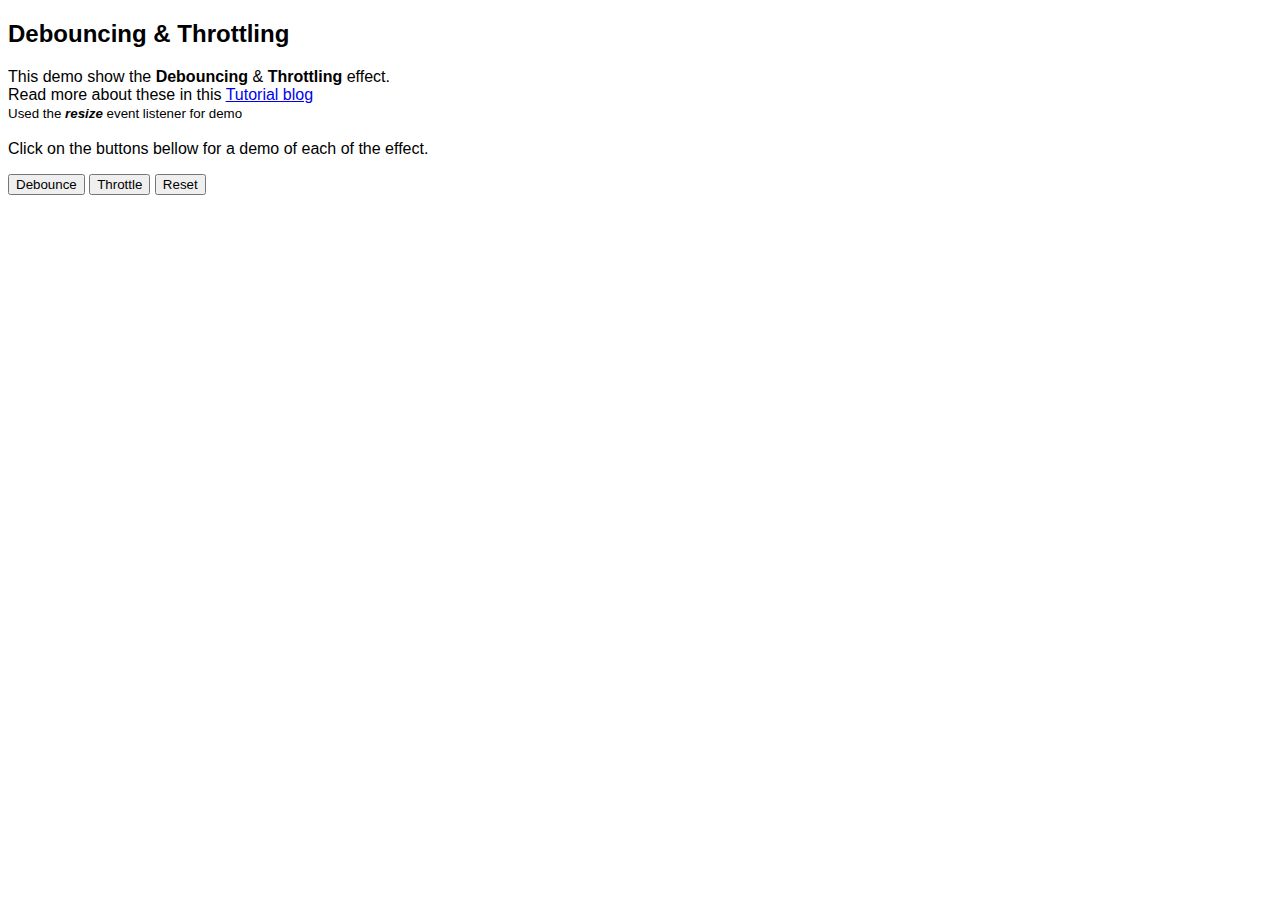
<file: jsbin.cifepiguto.2.html>
<!DOCTYPE html>
<!--
Created using JS Bin
http://jsbin.com

Copyright (c) 2022 by anonymous (http://jsbin.com/cifepiguto/2/edit)

Released under the MIT license: http://jsbin.mit-license.org
-->
<meta name="robots" content="noindex">
<html>
<head>
  <meta charset="utf-8">
  <meta name="viewport" content="width=device-width">
  <title>JS Bin</title>
<style id="jsbin-css">
body{
  font-family : helvetica;
}
</style>
</head>
<body>
<h2>Debouncing & Throttling</h2>
  <p>
    This demo show the <strong>Debouncing</strong> & <strong>Throttling</strong> effect.
    <br>
    Read more about these in this <a href="https://www.telerik.com/blogs/debouncing-and-throttling-in-javascript?msclkid=8d066004aff011ecbf83bb0fd308abd4" target="_blank">Tutorial blog</a>
    
    <br>
     <small>Used the <strong><i>resize</i></strong> event listener for demo</small>
    <br>
    <br>
      Click on the buttons bellow for a demo of each of the effect.
  </p>
  <button id="debounce-demo">Debounce</button>
  <button id="throttle-demo">Throttle</button>
  <button id="reset">Reset</button>
  <br>
  <div id="mount"></div>
<script id="jsbin-javascript">
const debounceBtn = document.getElementById("debounce-demo");
const throttleBtn = document.getElementById("throttle-demo");
const resetBtn = document.getElementById("reset");
const root = document.getElementById("mount");

let listener;


const setup = (demoName) => {
  const info = document.createElement("p");
  info.textContent = "Start resizing the window/output to see the effect.";
  
  const countDisplay = document.createElement("p");
  countDisplay.innerHTML = 'Count without '+demoName+': <span id="count"></span>';
  
  const debounceCountDisplay = document.createElement("p");
  debounceCountDisplay.innerHTML = 'Count with '+demoName+': <span id="count-'+demoName+'"></span>';
  
  root.appendChild(info);
  root.appendChild(countDisplay);
  root.appendChild(debounceCountDisplay);
  
}

const debounce = () => {
  
  console.log("Started debounce demo...")
  
  const demoName = "debounce";
  setup(demoName);
  
  const count = document.getElementById("count");
  const debouncedCount = document.getElementById("count-"+demoName);
    
  let counter = 0;
  let debouncedCounter = 0;
  count.textContent = counter;
  debouncedCount.textContent =debouncedCounter;
  
  
  // create a timeoutId which will be used to check if any
  // timmer is currently running or not
  let timeoutId;
  
  listener = () => {
    
    console.log("resize event occured");
    
    counter++;
    count.textContent = counter;
    
    // if there's a timeout id present then, that means there's already
    // a timmmer running and we need to cancel that timmer and start a 
    // new one
    if(timeoutId){
      clearTimeout(timeoutId);
    }
    
    // get the timeout id from setTimeout. Note that because of closure
    // and lexical scoping, the reference to the timeoutId variable is 
    // always the same and hence can be re-initialised again & again
    timeoutId = setTimeout(function(){
        debouncedCounter++;
        debouncedCount.textContent = debouncedCounter;
    }, 200);
    
    
  };
  
  window.addEventListener("resize", listener);
}

const throttle = () =>{
  console.log("Started Throttle demo");
  
  const demoName = "throttle";
  
  setup(demoName);
  
  const countDisplay = document.getElementById("count");
  const throttledCountDisplay = document.getElementById("count-"+demoName);
  
  let counter = 0;
  let throttledCounter = 0;
  
  countDisplay.textContent = counter;
  throttledCountDisplay.textContent = throttledCounter;
  
  let timeoutId;
  
  listener = () => {
    counter++;
    countDisplay.textContent = counter;
    
    if(timeoutId) return;
    
    timeoutId = setTimeout(()=>{
      timeoutId = undefined;
      throttledCounter++;
      throttledCountDisplay.textContent = throttledCounter;
    }, 200); 
  };
  
  window.addEventListener("resize", listener);
  
}



debounceBtn.addEventListener("click", debounce);
throttleBtn.addEventListener("click", throttle);

resetBtn.addEventListener("click", ()=>{
  if(listener){
    window.removeEventListener("resize", listener);
  }
  root.innerHTML = "";
})



</script>
</body>
</html>
</file>
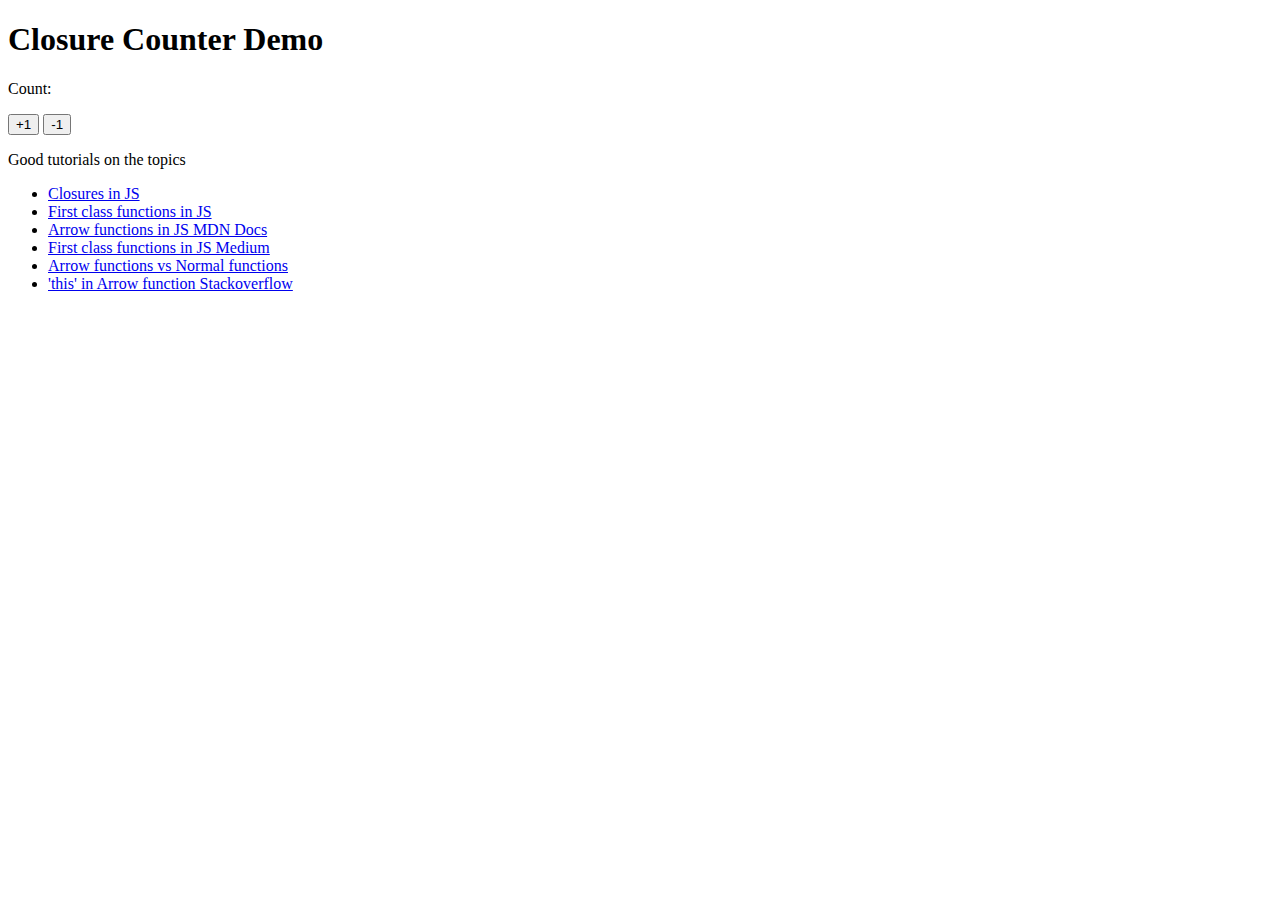
<file: jsbin.zipecalali.3.html>
<!DOCTYPE html>
<!--
Created using JS Bin
http://jsbin.com

Copyright (c) 2022 by anonymous (http://jsbin.com/zipecalali/3/edit)

Released under the MIT license: http://jsbin.mit-license.org
-->
<meta name="robots" content="noindex" />
<html>
  <head>
    <meta charset="utf-8" />
    <meta name="viewport" content="width=device-width" />
    <title>JS Bin</title>
  </head>
  <body>
    <h1>Closure Counter Demo</h1>
    <p>
      Count:
      <span id="count"></span>
    </p>
    <button id="increment">+1</button>
    <button id="decrement">-1</button>

    <footer>
      <p>Good tutorials on the topics</p>
      <ul>
        <li>
          <a href="https://www.toolsqa.com/javascript/closures-in-javascript/"
            >Closures in JS</a
          >
        </li>
        <li>
          <a
            href="https://medium.com/@ian_grubb/first-class-functions-in-javascript-fe6caf61d179"
            >First class functions in JS</a
          >
        </li>
        <li>
          <a
            href="https://developer.mozilla.org/en-US/docs/Web/JavaScript/Reference/Functions/Arrow_functions#Lexical_this"
            >Arrow functions in JS MDN Docs</a
          >
        </li>
        <li>
          <a
            href="https://medium.com/launch-school/javascript-weekly-an-introduction-to-first-class-functions-9d069e6fb137#:~:text=First-class%20functions%20are%20a%20vital%20part%20of%20the,fact%2C%20JavaScript%20functions%20are%20themselves%20types%20of%20objects.?msclkid=e3672d5bb18311eca98c9fc37744686f"
            >First class functions in JS Medium</a
          >
        </li>
        <li>
          <a
            href="https://medium.com/swlh/javascript-arrow-functions-vs-regular-functions-5ec4a9076796"
            >Arrow functions vs Normal functions</a
          >
        </li>
        <li>
          <a
            href="https://stackoverflow.com/questions/28371982/what-does-this-refer-to-in-arrow-functions-in-es6"
            >'this' in Arrow function Stackoverflow</a
          >
        </li>
      </ul>
    </footer>
    <script id="jsbin-javascript">
      // ---Closures---
      // Tutorial : https://www.toolsqa.com/javascript/closures-in-javascript/
      const CounterFactory = function () {
        let counter = 0;
        //     const increment = () => {counter++;};
        //     const  decrement = () => {counter--;};

        return {
          getCount: () => counter,
          increment: () => {
            counter++;
          },
          decrement: () => {
            counter--;
          },
        };
      };

      // const counter = CounterFactory();
      // console.log(counter);
      // counter.increment();
      // counter.increment();
      // counter.increment();
      // console.log(counter.getCount());
      // counter.decrement();
      // counter.decrement();
      // counter.decrement();
      // console.log(counter.getCount());

      // ---Callbacks----

      function x(y) {
        console.log("X");
        console.log(y);
      }
      function y() {
        console.log("Y");
      }
      // x(y());

      // ---Callback Coding---
      /*
Implement a counter with increment & decrement
functionality. Avoid using Global variables.

Hint: try using closures.
*/

      function start() {
        let counter = 0;

        const display = document.getElementById("count");
        const incrementBtn = document.getElementById("increment");
        const decrementBtn = document.getElementById("decrement");

        display.textContent = counter;

        function increment() {
          counter++;
          display.textContent = counter;
        }

        function decrement() {
          counter--;
          display.textContent = counter;
        }

        incrementBtn.addEventListener("click", increment);

        decrementBtn.addEventListener("click", decrement);
      }

      // start();

      // Demonstrating Callback Queue & Main Thread Blocking in JS

      function blocking() {
        console.log("Start");

        setTimeout(() => {
          console.log("setTimeout Callback func");
        }, 1000);

        console.log("End");

        //Blocking the Main Thread
        console.log("Started Blocking the Main Thread");
        let startDt = Date.now();
        let endDt = Date.now();

        // till the endDt is 10s from the start time
        // the loop keeps running on the main thread i.e. on the callstack
        while (endDt < startDt + 10000) {
          endDt = Date.now();
        }
        console.log("Ended Blocking the Main Thread");
      }

      // blocking()

      function functionsDemo() {
        /* First class functions: 
    First class objects are called first class citizens. These objects 
    have the following properties: 
    > Be stored in a variable;
    > Be passed as arguments to functions;
    > Be returned by functions;
    > Be stored in some data structure; and,
    > Hold their own properties and methods.
    Functions have all these properties and hence are called so.
*/

        function blocker(holdFor) {
          let startTime = Date.now();
          let endTime = Date.now();
          while (endTime < startTime + holdFor) {
            endTime = Date.now();
          }
        }

        // Eg:
        function greet(user) {
          console.log("Welcome! " + user);
          //block function for main thread
          blocker(2000);
        }

        const greetCopy = greet; // functions stored in a variable

        /* Higher order function:
timer is a higher order function that takes a callback function and returns
another function with additional function added to it.
*/

        function timerFactory(callbackFunc) {
          return function (...args) {
            const startTime = Date.now();
            callbackFunc(...args);
            const timeElapsed = (Date.now() - startTime) / 1000;
            console.log(
              `[INFO] function '${callbackFunc.name}' took ${timeElapsed}s`
            );
          };
        }

        const timedGreet = timerFactory(greetCopy);

        // timedGreet("SDE Mayukh");

        /*
  Function statement are hoisted where as function expression are not.
  Hence, function statements can be called before they are initialised
  but function expressions cannot. 
*/

        // Function Declaration/Statement:
        func(); // this is allowed

        function func() {
          console.log("Function statement called");
        }

        // Function Expression:
        // func2(); // this is not and will throw a Error. cannot call func2 before initialisation

        const /* ||let||var */ func2 = function () {
            console.log("Function expression called");
          };

        //Anonymous functions
        /* the following will give an error as 'SyntaxError: Function statements require a function name'
function (){ 
  console.log("Anonymous funtion");
}
*/

        //Named anonymous function. xyz is created as a local variable & the
        //outer function doesnot has access to this function.
        const abc = function xyz() {
          console.log("Named anonymous function");
          // these have access to their function
          console.log(xyz);
        };

        abc(); // this is allowed
        // xyz(); // this is not
      }

      // functionsDemo();

      function arrowFunctions() {
        // Arrow functions vs. Normal Functions

        /*
      Arrow functions donot have their own 'this' binding and bind the 
      'this' scope to the lexical environment. This means arrow functions
      bind 'this' to the scope in which they are defined. 
      Where as in,
      Normal functions the binding of 'this' is derived from the context
      in which they are called. Examples follow to illustrate this.
      Hence, arrow functions are not suitable for methods.
    */

        const obj = {
          offset: 10,
          getOffsetArrow: (val) => {
            //       console.log( this, this.offset);
            return this.offset + val;
          },
          getOffsetNormal: function (val) {
            //       console.log(this, this.offset);
            return this.offset + val;
          },
        };

        /* as arrow function dont have their own 'this' binding, the 'this'
   inside the function points to the lexical scope i.e. the 'window'
   object in this case. As offset is not defined in the window object
   hence we get 'NaN' as result.*/
        console.log("Arrow function result : ", obj.getOffsetArrow(20));

        /* as normal functions get their 'this' binding from the context
   in which they are called, thus as the 'getOffsetNormal' is called
   on the 'obj' object, so the 'offset' refers to the offset of the
   object.*/
        console.log("Normal function result : ", obj.getOffsetNormal(20));

        // 'call', 'apply', 'bind' methods & arrow functions don't go hand in hand

        const objToBind = {
          name: "Person Object",
        };

        window.name = "Window Object";

        /*
   with normal functions as the scope is defined by the context
   'call', 'apply', 'bind' methods work as expected.
  */
        function logger(x, y) {
          console.log(this.name, x, y);
        }

        logger.call(objToBind, 1, 2);
        logger.apply(objToBind, [3, 4]);

        const boundLogger = logger.bind(objToBind);
        boundLogger(5, 6);

        /* 
   with arrow functions as the 'this' is bound to the lexical scope,
   thus the 'name' property is refering to the outer scope's 'name'
   variable i.e. the window object in this case. And as we've defined
   'name' on the window object earlier, hence that is used here.
  */
        const arrowLogger = (x, y) => {
          console.log(this.name, x, y);
        };

        arrowLogger.call(objToBind, 1, 2);
        arrowLogger.apply(objToBind, [3, 4]);

        const boundLoggerArrow = arrowLogger.bind(objToBind);
        boundLoggerArrow(5, 6);

        //Normal functions & setTimeout

        const mockService_Broken = {
          data: 10,
          getData: function () {
            setTimeout(function () {
              console.log("Response : " + this.data);
            }, 2000);
          },
        };
        /*
    Normal function bind their 'this' to the context in which they are called.
    As timeouts are called in the global/window context, thus as 'data' is not
    defined in global/window object, hence we get undefined.
  */
        mockService_Broken.getData();

        //Arrow functions & setTimeout
        const mockService_Ok = {
          data: 10,
          getData: function () {
            setTimeout(() => {
              console.log("Response : " + this.data);
            }, 2000);
          },
        };
        /*
    Arrow function bind their 'this' to lexical environment in which they  
    are declared(window/global object if there's not any) irrespective of 
    the calling context. Thus, even if the setTimeout callback is called 
    in the window context, the 'this' is bound to the context in which
    they are declared. Thus, 'this.data' references the 'data' property
    of the 'mockService_Ok' object
  */
        mockService_Ok.getData();
      }

      // arrowFunctions();
    </script>
  </body>
</html>
</file>
<file: index.css>
body {
  font-family: -apple-system, BlinkMacSystemFont, "Segoe UI", "Roboto", "Oxygen",
    "Ubuntu", "Cantarell", "Fira Sans", "Droid Sans", "Helvetica Neue",
    sans-serif;

  margin: 0;
  padding: 0;
  overflow-x: scroll;
  width: 100vw;
}

a {
  text-decoration: none;
}

button {
  height: 25px;
}

code {
  font-family: monospace;
  font-size: 1.05em;
  font-weight: 600;
}

header > h1 {
  text-align: center;
  width: 100%;
  height: 50px;
  background-color: #333;
  color: #fafafa;
}

header > p {
  margin-left: 30px;
  font-size: 1.15em;
}

main {
  margin-left: 30px;
}

section > ul {
  margin-left: 50px;
}
section > div {
  margin-left: 50px;
}

h2 > a {
  opacity: 0;
}
h2:hover > a {
  opacity: 1;
}

h3 > a {
  opacity: 0;
}

h3:hover > a {
  opacity: 1;
}

div#mouse-hover-zone {
  height: 300px;
  width: 300px;
  border: 1px solid #333;
  background-color: #e0e0e0;
}

footer {
  margin: 30px;
}

footer > p {
  font-size: 1.15em;
  font-weight: 600;
}
footer > ul {
  margin-left: 30px;
}

footer > ul > li {
  margin: 8px 0px;
  font-size: 1.07em;
  font-weight: 600;
}

div#follow-me {
  display: flex;
  align-items: center;
  justify-content: space-around;

  height: 150px;
  width: 100%;
  background-color: #333;
  color: #fafafa;
  margin: 0;
  padding: 0;
}

div#follow-me img {
  height: 40px;
  width: 40px;
  object-fit: contain;
}

div#follow-me a {
  display: flex;
  flex-direction: column;
  align-items: center;
}

div#follow-me a p {
  font-size: 1.04em;
  font-weight: 600;
  color: #fafafa;
}

p#code {
  font-weight: 600;
  margin: 2em 0px;
}

@media screen and (max-width: 770px) {
  header > h1 {
    font-size: 1.05em;
  }
}

@media screen and (max-width: 375px) {
  header > h1 {
    font-size: 1em;
  }
  main {
    margin-left: 10px;
  }

  section > ul {
    margin-left: 10px;
  }
  section > div {
    margin-left: 10px;
  }
  footer {
    margin: 10px;
  }
  footer > ul {
    margin-left: 10px;
  }
}
</file>
